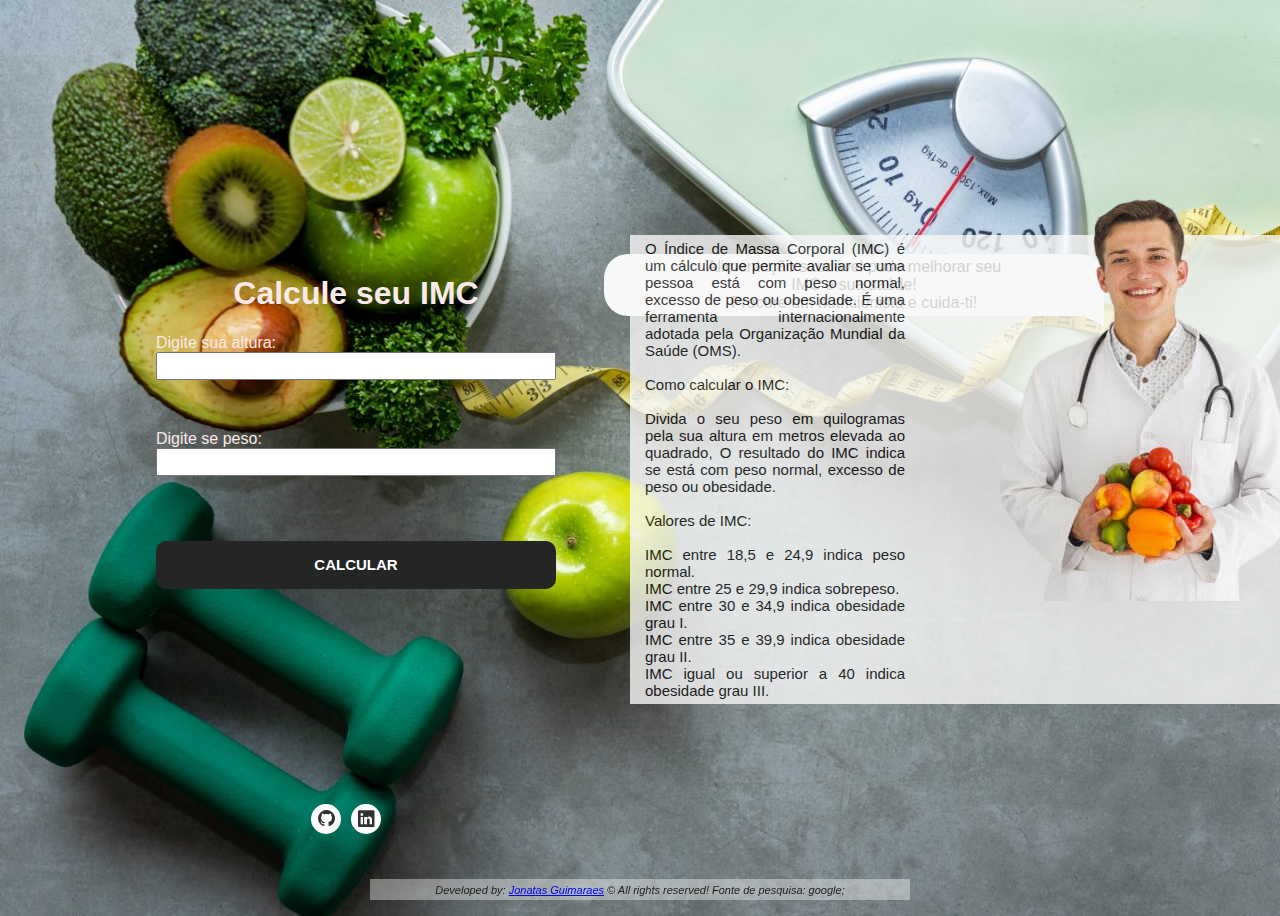
<file: index.html>
<!DOCTYPE html>
<html lang="en">
<head>
    <meta charset="UTF-8">
    <meta http-equiv="X-UA-Compatibile" content="IE=edge">
    <meta name="viewport" content="width=device-width, initial-scale=1.0">
    <title>IMC-CALC</title>
    <link rel="stylesheet" href="./css/index.css">
	<link rel="stylesheet" href="https://cdn.jsdelivr.net/npm/bootstrap-icons@1.11.3/font/bootstrap-icons.min.css">

</head>
<body>



	<div id="site">
		<div id="header"></div>
		<div id="conteudo">
			<div id="conteudo-left">
				<h1>Calcule seu IMC</h1>
		    <label for="altura">Digite sua altura:</label>
		    <input type="number" id="altura">
		    <label for="peso">Digite se peso:</label>
		    <input type="number" id="peso">
		    <button id="calcular">Calcular</button>
			</div>
			<div id="conteudo-right">
				<p class="message">Alimentação saudável pode melhorar seu IMC e sua saúde!<br> Procure um nutricionista e cuida-ti!</p>
				<p class="textIMC">
					O Índice de Massa Corporal (IMC) é um cálculo que permite avaliar se uma pessoa está com peso normal, excesso de peso ou obesidade. 
					É uma ferramenta internacionalmente adotada pela Organização Mundial da Saúde (OMS). 
					<br>
					<br>
					Como calcular o IMC:
					<br><br>
					Divida o seu peso em quilogramas pela sua altura em metros elevada ao quadrado, 
					O resultado do IMC indica se está com peso normal, excesso de peso ou obesidade. 
					<br><br>
					Valores de IMC: <br><br>
					IMC entre 18,5 e 24,9 indica peso normal. <br>
					IMC entre 25 e 29,9 indica sobrepeso. <br>
					IMC entre 30 e 34,9 indica obesidade grau I. <br>
					IMC entre 35 e 39,9 indica obesidade grau II. <br>
					IMC igual ou superior a 40 indica obesidade grau III. 
				</p>

				<img src="./img/nutri4.png" alt="foto nutricionista">
			</div>
		</div>
		<div id="footer"></div>
	</div>

	<script>
		var calcular = document.getElementById("calcular");
		calcular.addEventListener("click", () => {
			//obter altura
			var altura = +document.getElementById("altura").value;
			//obter peso
			var peso = +document.getElementById("peso").value;
			//calcular IMC
			var imc = peso / (altura * altura);
			//enquadrar a situacao na tabela de IMC
			var situacao = "";
			//abaixo de 17
			if (imc < 17)
				situacao = "Muito abaixo do peso";
			//entre 17 e 18.49
			else if (imc >= 17 && imc <= 18.49)
				situacao = "Abaixo do peso";
			//entre 18.50 e 24.99
			else if (imc >=	18.5 && imc <=24.99)
				situacao = "Peso normal";
			//entre 25 e 29.99
			else if (imc >= 25 && imc <= 29.99)
				situacao = "Acima do peso ou sobrepeso";
			//entre 30 e 34.99
			else if (imc >= 30 && imc <=34.99)
				situacao = "Obesidade grau I";
			//entre 35 e 39,99
			else if (imc >= 35 && imc <=39.99)
				situacao = "Obesidade grau II Severa";
			//acima de 40
			else if (imc >= 40)
				situacao = "Obesidade grau III Mórbida";
			//exibir situacao
			alert(situacao);
		});

	</script>



<footer class="footer">
	<ul>
		<a href="https://github.com/jonatas-gomes-guimaraes">
			<li style="--cor1: #666666; --cor2: #000000;">
				<span class="icon"><i class="bi bi-github"></i></span>
				<span class="text">GitHub</span>
			</li>
		</a>
		<a href="https://www.linkedin.com/in/jonatas-gomes-guimaraes/">
			<li style="--cor1: #bdcef3; --cor2: #048ece;">
				<span class="icon"><i class="bi bi-linkedin"></i></i></span>
				<span class="text">Linkedin</span>
			</li>
		</a>
	</ul>
	<address>
        Developed by: <a href="mailto:jonatas.gomes.guimaraes@gmail.com">Jonatas Guimaraes</a> &copy All rights reserved! Fonte de pesquisa: google;
    </address>

	
</footer>

</body>
</html>
</file>
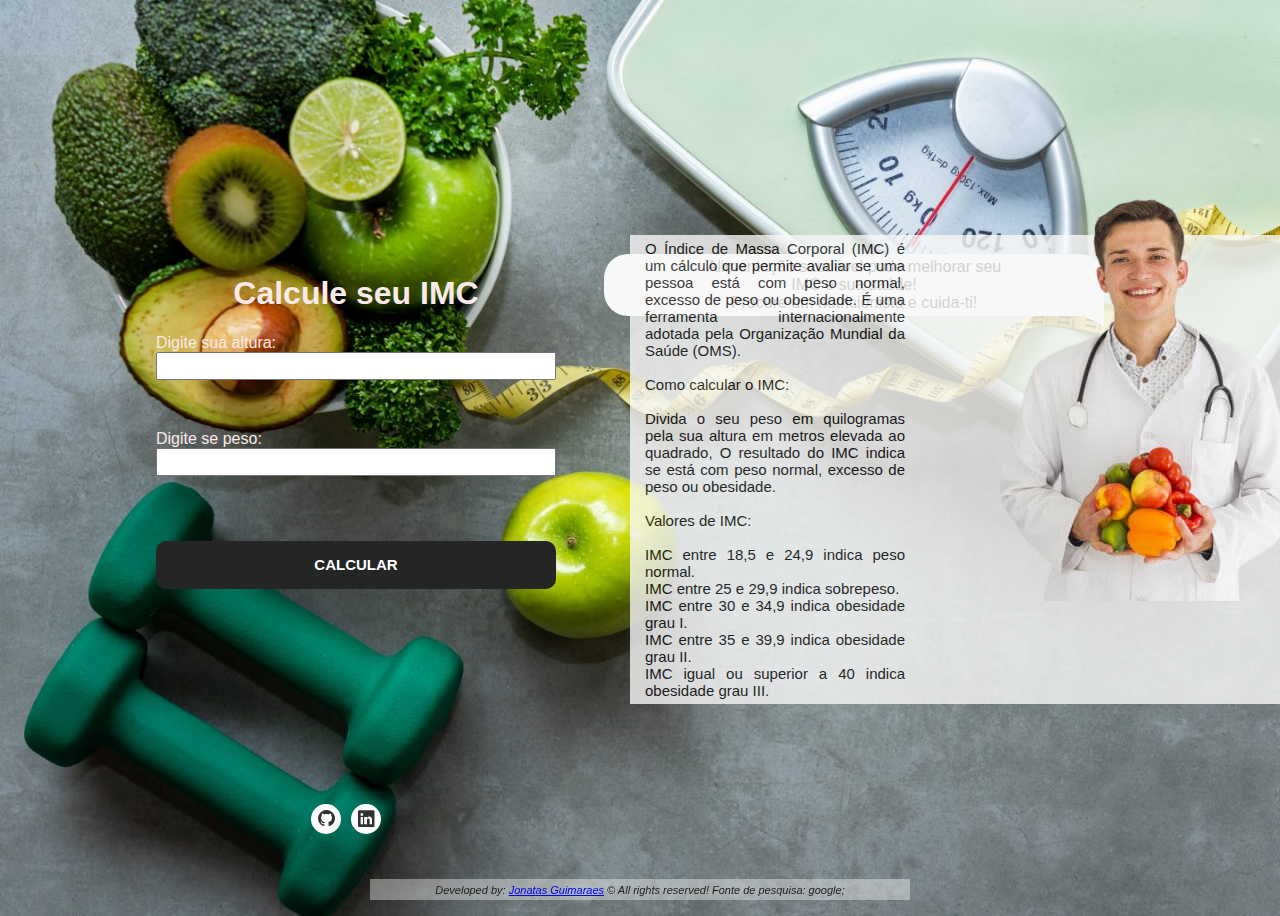
<file: index2.html>
<!DOCTYPE html>
<html lang="en">
<head>
    <meta charset="UTF-8">
    <meta http-equiv="X-UA-Compatibile" content="IE=edge">
    <meta name="viewport" content="width=device-width, initial-scale=1.0">
    <title>IMC-CALC</title>
    <link rel="stylesheet" href="./css/index2.css">
	<link rel="stylesheet" href="https://cdn.jsdelivr.net/npm/bootstrap-icons@1.11.3/font/bootstrap-icons.min.css">

</head>
<body>



	<div id="site">
		<div id="header"></div>
		<div id="conteudo">
			<div id="conteudo-left">
				<h1>Calcule seu IMC</h1>
		    <label for="altura">Digite sua altura:</label>
		    <input type="number" id="altura">
		    <label for="peso">Digite se peso:</label>
		    <input type="number" id="peso">
		    <button id="calcular">Calcular</button>
			</div>
			<div id="conteudo-right">
				<p class="message">Alimentação saudável pode melhorar seu IMC e sua saúde!<br> Procure um nutricionista e cuida-ti!</p>
				<p class="textIMC">
					O Índice de Massa Corporal (IMC) é um cálculo que permite avaliar se uma pessoa está com peso normal, excesso de peso ou obesidade. 
					É uma ferramenta internacionalmente adotada pela Organização Mundial da Saúde (OMS). 
					<br>
					<br>
					Como calcular o IMC:
					<br><br>
					Divida o seu peso em quilogramas pela sua altura em metros elevada ao quadrado, 
					O resultado do IMC indica se está com peso normal, excesso de peso ou obesidade. 
					<br><br>
					Valores de IMC: <br><br>
					IMC entre 18,5 e 24,9 indica peso normal. <br>
					IMC entre 25 e 29,9 indica sobrepeso. <br>
					IMC entre 30 e 34,9 indica obesidade grau I. <br>
					IMC entre 35 e 39,9 indica obesidade grau II. <br>
					IMC igual ou superior a 40 indica obesidade grau III. 
				</p>

				<img src="./img/nutri4.png" alt="foto nutricionista">
			</div>
		</div>
		<div id="footer"></div>
	</div>

	<script>
		var calcular = document.getElementById("calcular");
		calcular.addEventListener("click", () => {
			//obter altura
			var altura = +document.getElementById("altura").value;
			//obter peso
			var peso = +document.getElementById("peso").value;
			//calcular IMC
			var imc = peso / (altura * altura);
			//enquadrar a situacao na tabela de IMC
			var situacao = "";
			//abaixo de 17
			if (imc < 17)
				situacao = "Muito abaixo do peso";
			//entre 17 e 18.49
			else if (imc >= 17 && imc <= 18.49)
				situacao = "Abaixo do peso";
			//entre 18.50 e 24.99
			else if (imc >=	18.5 && imc <=24.99)
				situacao = "Peso normal";
			//entre 25 e 29.99
			else if (imc >= 25 && imc <= 29.99)
				situacao = "Acima do peso ou sobrepeso";
			//entre 30 e 34.99
			else if (imc >= 30 && imc <=34.99)
				situacao = "Obesidade grau I";
			//entre 35 e 39,99
			else if (imc >= 35 && imc <=39.99)
				situacao = "Obesidade grau II Severa";
			//acima de 40
			else if (imc >= 40)
				situacao = "Obesidade grau III Mórbida";
			//exibir situacao
			alert(situacao);
		});

	</script>



<footer class="footer">
	<ul>
		<a href="https://github.com/jonatas-gomes-guimaraes">
			<li style="--cor1: #666666; --cor2: #000000;">
				<span class="icon"><i class="bi bi-github"></i></span>
				<span class="text">GitHub</span>
			</li>
		</a>
		<a href="https://www.linkedin.com/in/jonatas-gomes-guimaraes/">
			<li style="--cor1: #bdcef3; --cor2: #048ece;">
				<span class="icon"><i class="bi bi-linkedin"></i></i></span>
				<span class="text">Linkedin</span>
			</li>
		</a>
	</ul>
	<address>
        Developed by: <a href="mailto:jonatas.gomes.guimaraes@gmail.com">Jonatas Guimaraes</a> &copy All rights reserved! Fonte de pesquisa: google;
    </address>

	
</footer>

</body>
</html>
</file>
<file: css/index.css>
body{
    background-image: url(../img/images2.jpg);
    background-repeat: no-repeat;
    background-size: cover;
    background-position: under;

    display: flex;
    align-items: center;
    justify-content: center;
    height: 100vh;
    font-family: Arial;
}
#site{
    width: 1000px;
    height: 500px;
    margin-top: 0;
    margin-bottom: 0;
    margin-left: auto;
    margin-right: auto;

}
#header{
    width: 1000px;
    height: 30px;
}
#conteudo{
    width: 1000px;
    height: 400px;
}
#conteudo-left{
    width: 500px;
    height: 350px;
    float: left;
    display: flex;
	flex-direction: column;
    color: #faeaea;
	width: 400px;
	/*border: 3px solid #fefefe;*/
	padding: 1em;
    padding-right: 2em;
	border-radius: 2em;
    /*background: rgba(219, 217, 217, 0.7);*/

    

h1 {
    text-align: center
}
input {
    height: 25px;
    margin-bottom: 50px;
    padding: 0 5px;
}

button {
    height: 50px;
    font-size: 15px;
    text-transform: uppercase;
    font-weight: 700;
    margin: 15px 0;
    border: 0;
    border-radius: 10px;
    background:rgb(36, 37, 37);
    color: #fff;
    cursor: pointer;
}
}

#conteudo-left:hover {
    color: rgb(0, 0, 0);
    text-shadow: 0 0 10px white;
}
#conteudo-right{
    width: 500px;
    height: 500px;
    float: left
}
.message {
    background-color:#f8f8f8;
    padding: 4px 100px;
    font-family: Arial, Helvetica, sans-serif;
    border-radius: 24px;
    border-bottom-right-radius: 0;
     position: relative;
     text-align: center;
     right: 4em;
     left: 1em;
     color: #383838;
}
.message::after {
    content: "";
    display: block;
    position: absolute;
    background-color: #fefefe;
        
    right: 0;
    top: 100%;
    width: 20px;
    height: 10px;

    clip-path: polygon(0 0, 100% 0, 100% 100%);

    }
    
.textIMC {
    padding: 5px 15px;
    position: absolute;
    left: 42em;
    padding-right: 25em;
    top: 220px;
    text-align: justify;
    font-size: 15px;
    background-color: #f8f8f8;
    opacity: 0.8;
    color: #0a0a0a;

}

#footer{
    width: 1000px;
    height: 50px;
    
}
.footer {
    position: fixed;
    color: #1d1d1d;
    bottom: 0;
    left: 10;
    text-align: center;
    padding: 4.5px 65px;
    font-size: 11px;
    background-color: #ffffff62;
}

img{
    position: absolute;
    left: 44em;
    top: 11.5em;
}

ul{
    list-style-type: none;
    display: flex;
    position: absolute;
    gap: 10px;
    left: -9em;
    bottom: 5em;
}
ul li{
    width: 30px;
    height: 30px;
    background-color: #fefefe;
    box-shadow: 0 8px 25px #00000034;
    border-radius: 60px;
    display: flex;
    align-items: center;
    justify-content: center;
    position: relative;
    transition: .2s;
    
}

ul li:hover{
    width: 100px;
}

ul li span{
    position: absolute;
}
ul li .icon{
    color: #313131;
    font-size: 1.5em;
    transition: .3s;
}

ul li .text{
    color: #ffffff;
    font-size: 13px;
    transform: scale(0);
    transition: .2s;
    transition-delay: .1s;
}
ul li:hover .text{
    transform: scale(1);
}
ul li:hover .icon{
    transform:  scale(0);
    
}
ul li::before{
    content: "";
    position: absolute;
    background-image: linear-gradient(45deg, var(--cor1), var(--cor2));
    inset: 0;
    opacity: 0;
    border-radius: 60px;
}
ul li:hover::before{
    opacity: 1;
}
</file>
<file: css/index2.css>
body{
    background-image: url(../img/images2.jpg);
    background-repeat: no-repeat;
    background-size: cover;
    background-position: under;

    display: flex;
    align-items: center;
    justify-content: center;
    height: 100vh;
    font-family: Arial;
}
#site{
    width: 1000px;
    height: 500px;
    margin-top: 0;
    margin-bottom: 0;
    margin-left: auto;
    margin-right: auto;

}
#header{
    width: 1000px;
    height: 30px;
}
#conteudo{
    width: 1000px;
    height: 400px;
}
#conteudo-left{
    width: 500px;
    height: 350px;
    float: left;
    display: flex;
	flex-direction: column;
    color: #faeaea;
	width: 400px;
	/*border: 3px solid #fefefe;*/
	padding: 1em;
    padding-right: 2em;
	border-radius: 2em;
    /*background: rgba(219, 217, 217, 0.7);*/

    

h1 {
    text-align: center
}
input {
    height: 25px;
    margin-bottom: 50px;
    padding: 0 5px;
}

button {
    height: 50px;
    font-size: 15px;
    text-transform: uppercase;
    font-weight: 700;
    margin: 15px 0;
    border: 0;
    border-radius: 10px;
    background:rgb(36, 37, 37);
    color: #fff;
    cursor: pointer;
}
}

#conteudo-left:hover {
    color: rgb(0, 0, 0);
    text-shadow: 0 0 10px white;
}
#conteudo-right{
    width: 500px;
    height: 500px;
    float: left
}
.message {
    background-color:#f8f8f8;
    padding: 4px 100px;
    font-family: Arial, Helvetica, sans-serif;
    border-radius: 24px;
    border-bottom-right-radius: 0;
     position: relative;
     text-align: center;
     right: 4em;
     left: 1em;
     color: #383838;
}
.message::after {
    content: "";
    display: block;
    position: absolute;
    background-color: #fefefe;
        
    right: 0;
    top: 100%;
    width: 20px;
    height: 10px;

    clip-path: polygon(0 0, 100% 0, 100% 100%);

    }
    
.textIMC {
    padding: 5px 15px;
    position: absolute;
    left: 42em;
    padding-right: 25em;
    top: 220px;
    text-align: justify;
    font-size: 15px;
    background-color: #f8f8f8;
    opacity: 0.8;
    color: #0a0a0a;

}

#footer{
    width: 1000px;
    height: 50px;
    
}
.footer {
    position: fixed;
    color: #1d1d1d;
    bottom: 0;
    left: 10;
    text-align: center;
    padding: 4.5px 65px;
    font-size: 11px;
    background-color: #ffffff62;
}

img{
    position: absolute;
    left: 44em;
    top: 11.5em;
}

ul{
    list-style-type: none;
    display: flex;
    position: absolute;
    gap: 10px;
    left: -9em;
    bottom: 5em;
}
ul li{
    width: 30px;
    height: 30px;
    background-color: #fefefe;
    box-shadow: 0 8px 25px #00000034;
    border-radius: 60px;
    display: flex;
    align-items: center;
    justify-content: center;
    position: relative;
    transition: .2s;
    
}

ul li:hover{
    width: 100px;
}

ul li span{
    position: absolute;
}
ul li .icon{
    color: #313131;
    font-size: 1.5em;
    transition: .3s;
}

ul li .text{
    color: #ffffff;
    font-size: 13px;
    transform: scale(0);
    transition: .2s;
    transition-delay: .1s;
}
ul li:hover .text{
    transform: scale(1);
}
ul li:hover .icon{
    transform:  scale(0);
    
}
ul li::before{
    content: "";
    position: absolute;
    background-image: linear-gradient(45deg, var(--cor1), var(--cor2));
    inset: 0;
    opacity: 0;
    border-radius: 60px;
}
ul li:hover::before{
    opacity: 1;
}
</file>
